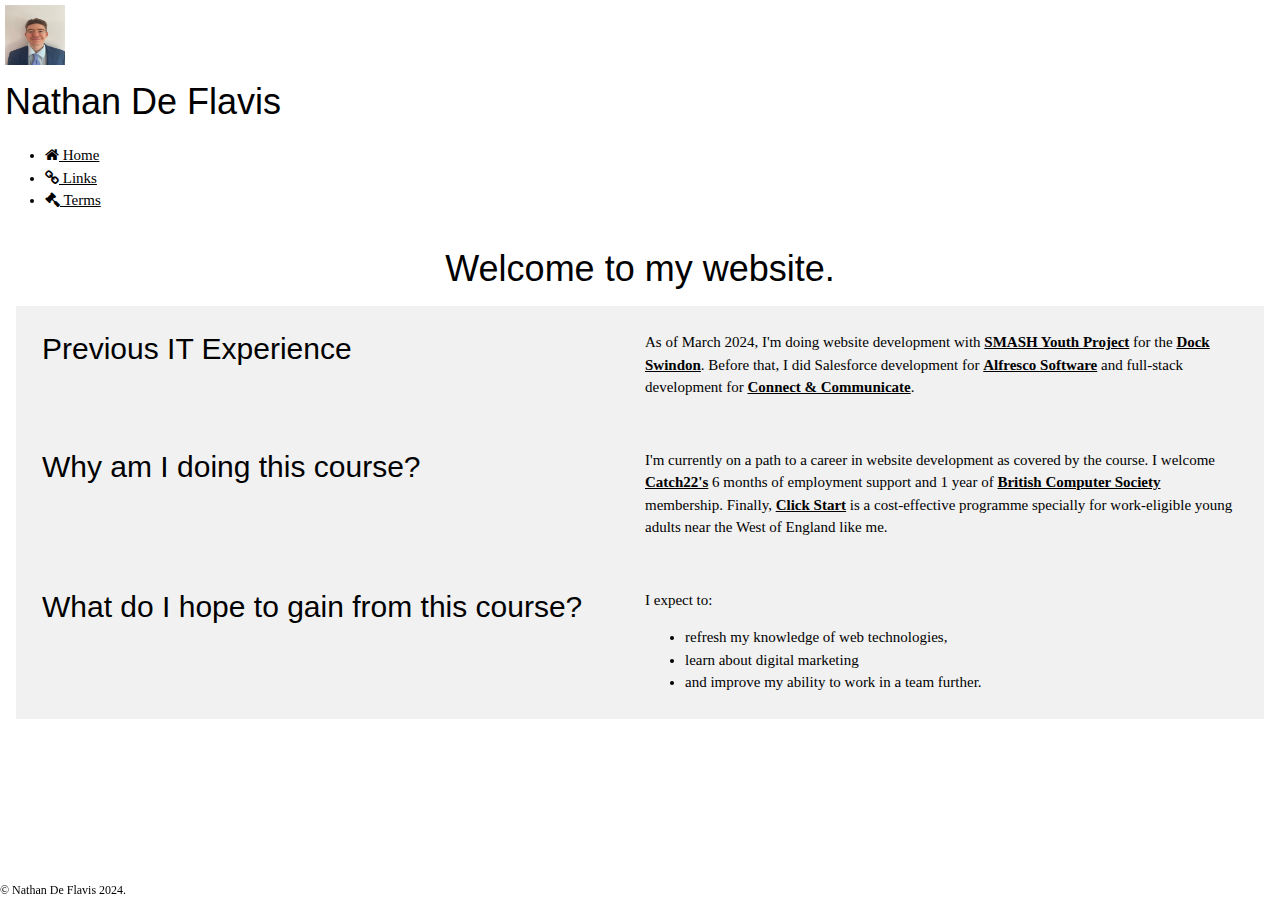
<file: index.html>
<!DOCTYPE html>
<html lang="en">
    <head>
        <title>Home</title>
        <meta name="description" content="Nathan De Flavis's Click Start project homepage.">
        <meta name="keywords" content="BCS, Catch22, website">
        <script src="js/head.js"></script>
    </head>
    <body>
        <script src="js/header.js"></script>
        <main class="w3-container">
            <div class="w3-container w3-center">
                <h1>Welcome to my website.</h1>
            </div>
            <div class="w3-container w3-light-grey">
                <div class="w3-row">
                    <div class="w3-col s6">
                        <h2>Previous IT Experience</h2>
                    </div>
                    <div class="w3-col s6">
                        <p>As of March 2024, I'm doing website development with
                            <a href="https://smashyouthproject.co.uk" target="_blank"><strong>SMASH Youth Project</strong></a>
                            for the
                            <a href="https://thedockswindon.co.uk" target="_blank"><strong>Dock Swindon</strong></a>.
                            Before that, I did Salesforce development for
                            <a href="http://www.alfresco.com/" target="_blank"><strong>Alfresco Software</strong></a>
                            and full-stack development for
                            <a href="https://www.connectandcommunicate.com.sg" target="_blank"><strong>Connect & Communicate</strong></a>.
                        </p>
                    </div>
                </div>
                <div class="w3-row">
                    <div class="w3-col s6">
                        <h2>Why am I doing this course?</h2>
                    </div>
                    <div class="w3-col s6">
                        <p>I'm currently on a path to a career in website development as covered by the course. I welcome
                            <a href="https://www.catch-22.org.uk" target="_blank"><strong>Catch22's</strong></a>
                            6 months of employment support and 1 year of
                            <a href="https://www.bcs.org" target="_blank"><strong>British Computer Society</strong></a>
                            membership. Finally,
                            <a href="https://www.bathspa.ac.uk/courses/click-start/" target="_blank"><strong>Click Start</strong></a>
                            is a cost-effective programme specially for work-eligible young adults near the West of England like me.
                        </p>
                    </div>
                </div>
                <div class="w3-row">
                    <div class="w3-col s6">
                        <h2>What do I hope to gain from this course?</h2>
                    </div>
                    <div class="w3-col s6">
                        <p>I expect to:</p>
                        <ul>
                            <li>refresh my knowledge of web technologies,</li>
                            <li>learn about digital marketing</li>
                            <li>and improve my ability to work in a team further.</li>
                        </ul>        
                    </div>
                </div>
            </div>
        </main>
        <script src="js/footer.js"></script>
        <noscript>
            This website uses JavaScript, which doesn't appear to be enabled in your browser.
            <a href="sitemap.html">Sitemap</a>
        </noscript>
    </body>
</html>
</file>
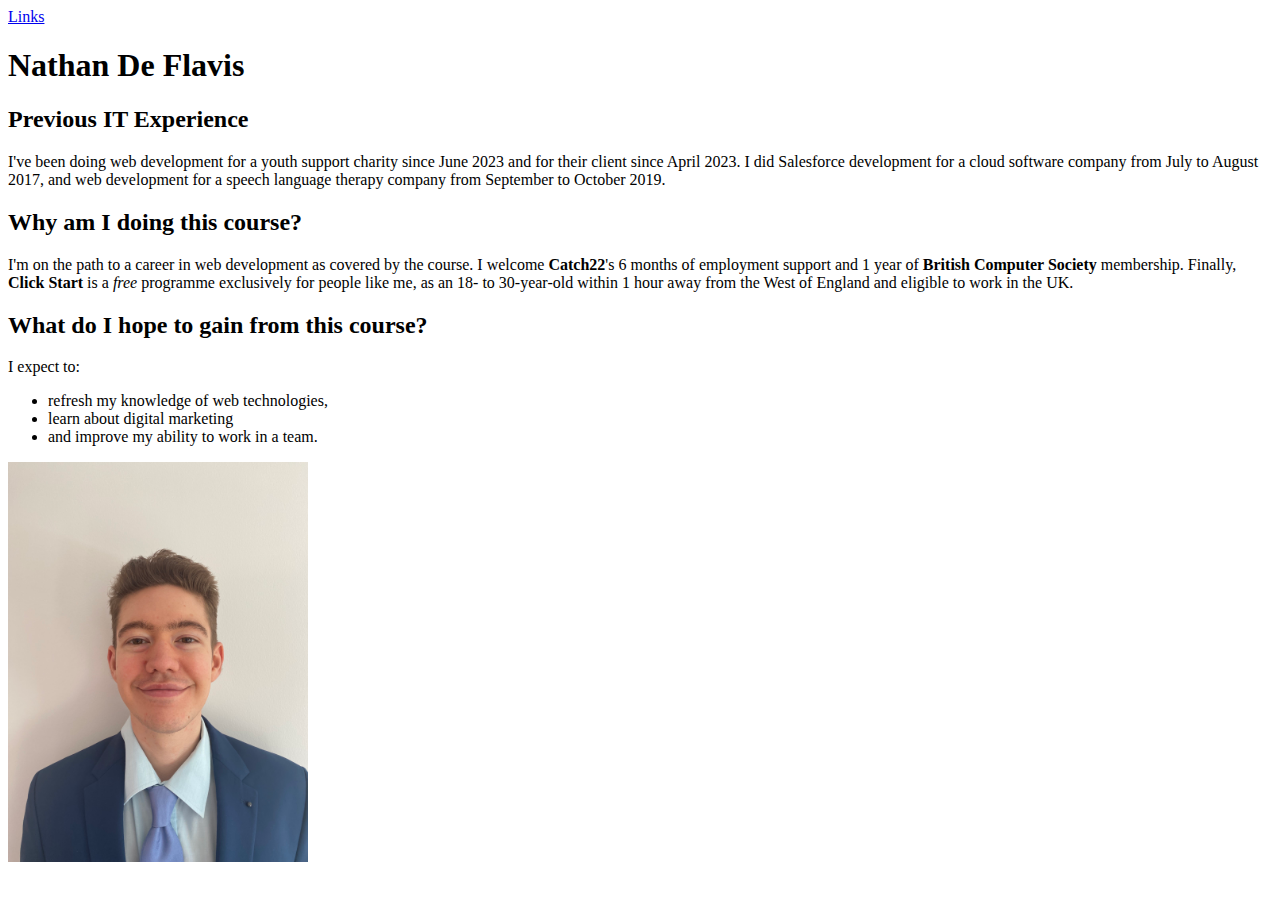
<file: html/index.html>
<!DOCTYPE html>
<html lang="en">
    <head>
        <title>Home</title>
    </head>
    <body>
        <a href="links.html">Links</a>
        <h1>Nathan De Flavis</h1>
        <h2>Previous IT Experience</h2>
        <p>I've been doing web development for a youth support charity since June 2023 and for their client since April 2023.
            I did Salesforce development for a cloud software company from July to August 2017,
             and web development for a speech language therapy company from September to October 2019.</p>
        <h2>Why am I doing this course?</h2>
        <p>I'm on the path to a career in web development as covered by the course.
            I welcome <strong>Catch22</strong>'s 6 months of employment support
             and 1 year of <strong>British Computer Society</strong> membership.
            Finally, <strong>Click Start</strong> is a <em>free</em> programme exclusively for people like me,
             as an 18- to 30-year-old within 1 hour away from the West of England and eligible to work in the UK.
        </p>
        <h2>What do I hope to gain from this course?</h2>
        <p>I expect to:</p>
        <ul>
            <li>refresh my knowledge of web technologies,</li>
            <li>learn about digital marketing</li>
            <li>and improve my ability to work in a team.</li>
        </ul>
        <img src="../images/nathan.jpeg" alt="Nathan" width="300" height="400">
    </body>
</html>
</file>
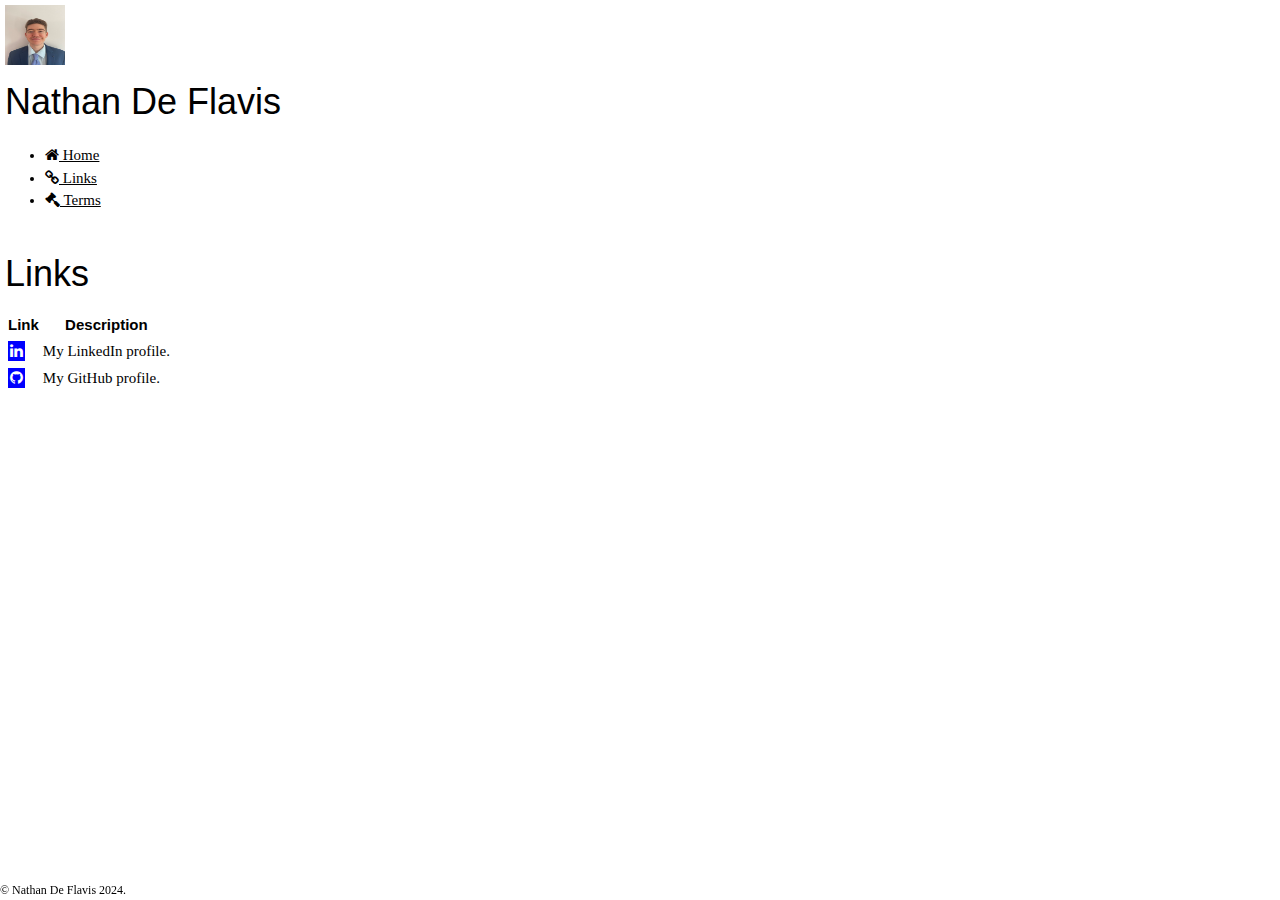
<file: links.html>
<!DOCTYPE html>
<html lang="en">
    <head>
        <title>Links</title>
        <script src="js/head.js"></script>
        <style>
            a.useful {
                background-color: blue;
                color: white;
                padding: 2px;
                text-decoration: none;
            }

            a.useful:hover {
                background-color: purple;
            }
        </style>
    </head>
    <body>
        <script src="js/header.js"></script>
        <main>
            <h1>Links</h1>
            <table class="table table-striped">
                <tr>
                    <th>Link</th>
                    <th>Description</th>
                </tr>
                <tr>
                    <td>
                        <a class="useful" href="https://www.linkedin.com/in/nathandeflavis/" target="_blank">
                            <i class="fa fa-linkedin"></i>
                        </a>
                    </td>
                    <td>My LinkedIn profile.</td>
                </tr>
                <tr>
                    <td>
                        <a class="useful" href="https://github.com/nathandeflavis" target="_blank">
                            <i class="fa fa-github"></i>
                        </a>
                    </td>
                    <td>My GitHub profile.</td>
                </tr>
            </table>
        </main>
        <script src="js/footer.js"></script>
    </body>
</html>
</file>
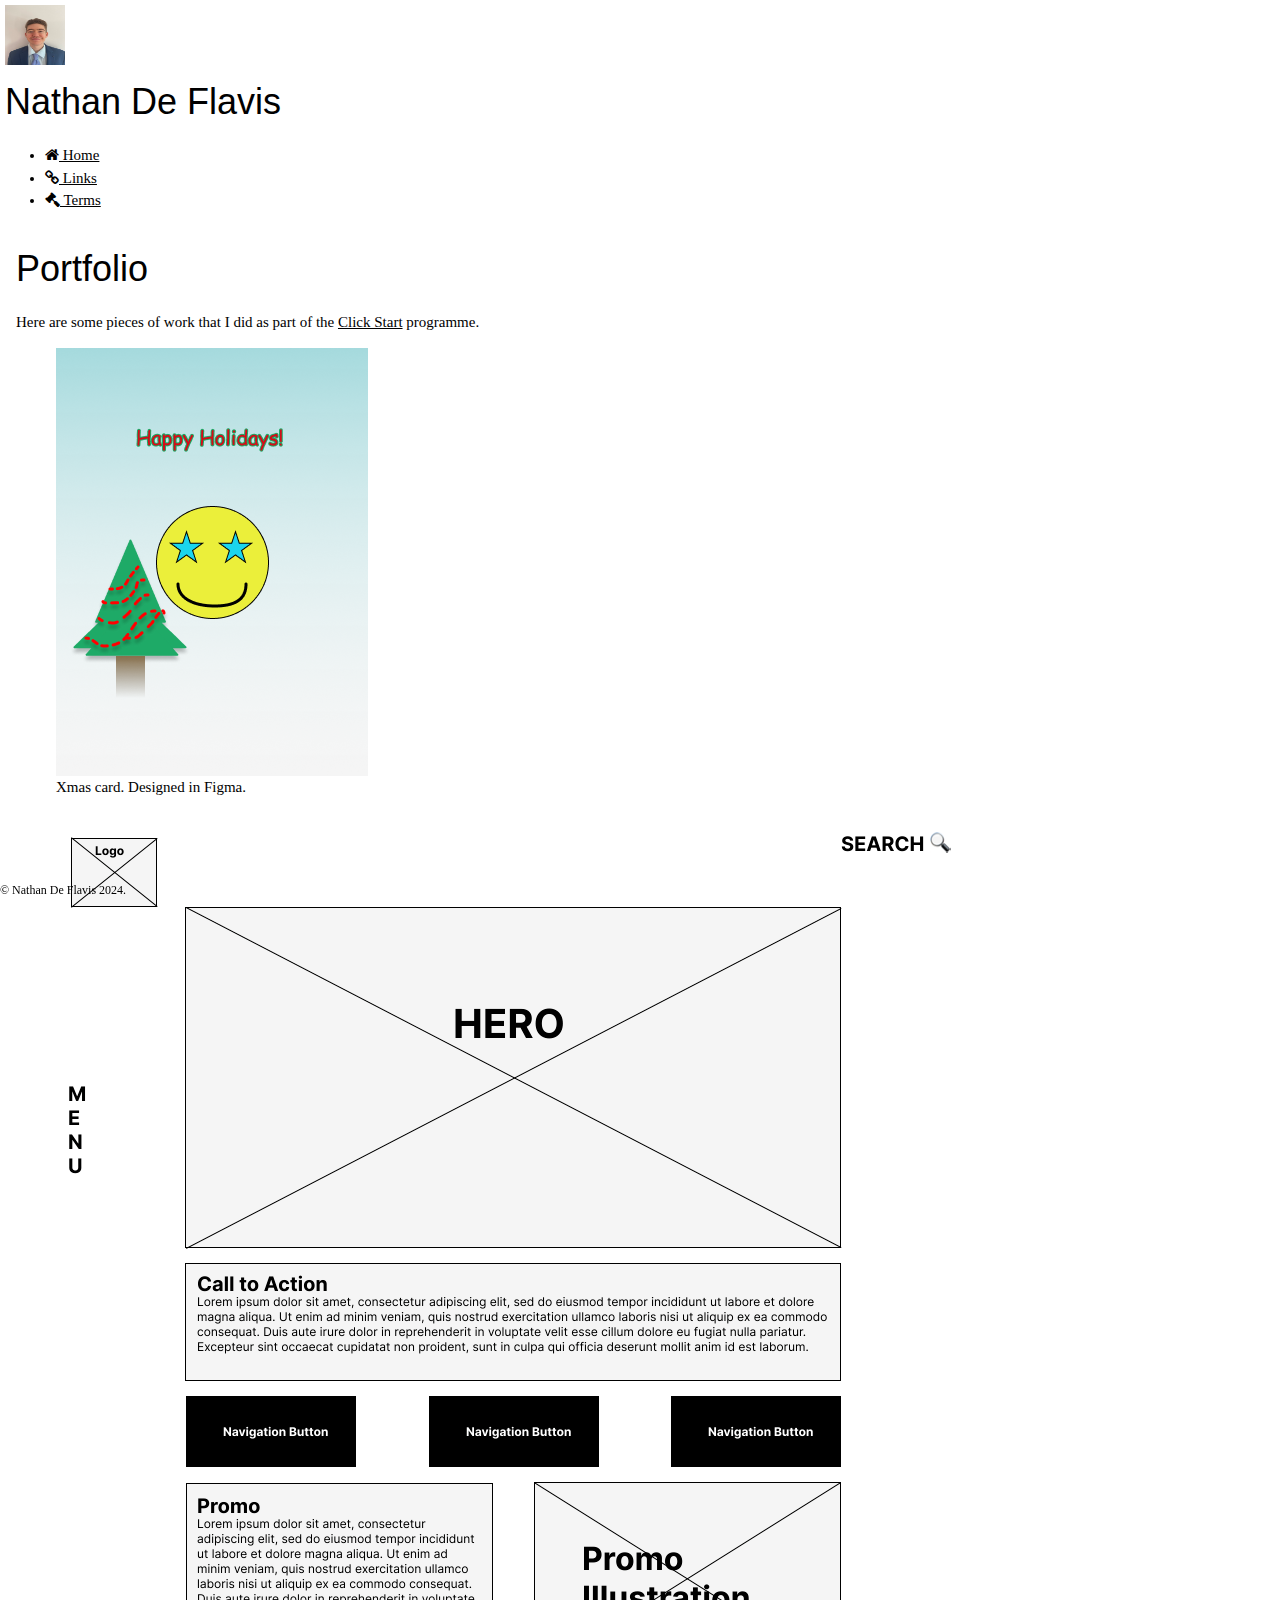
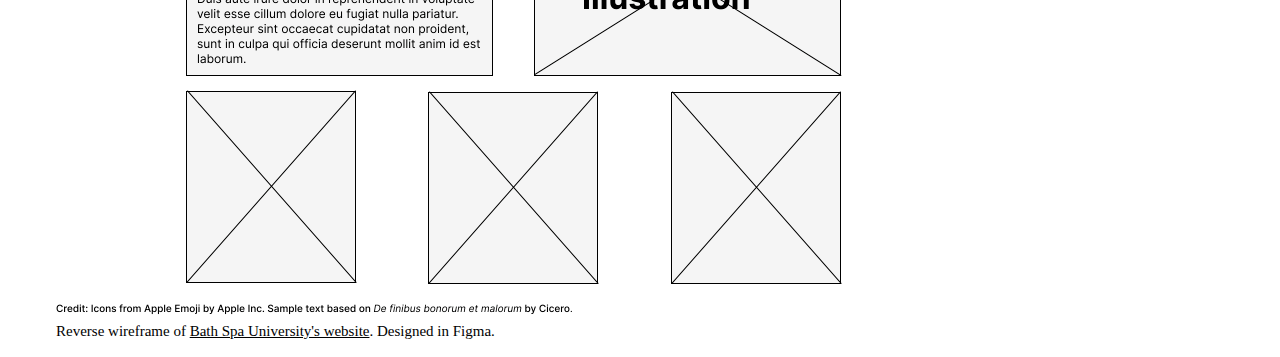
<file: portfolio.html>
<!DOCTYPE html>
<html lang="en">
    <head>
        <title>Portfolio</title>
        <meta name="description" content="Nathan De Flavis's portfolio of work from Click Start programme.">
        <meta name="keywords" content="Figma, wireframe">
        <script src="js/head.js"></script>
    </head>
    <body>
        <script src="js/header.js"></script>
        <main class="w3-container">
            <h1>Portfolio</h1>
            <p>Here are some pieces of work that I did as part of the
                <a href="https://www.bathspa.ac.uk/courses/click-start/" target="_blank">Click Start</a>
                programme.
            </p>
            <figure>
                <img alt="Xmas card which reads 'Happy Holidays!', with a smiley and lit-up Xmas tree." height="428" src="images/xmas-card.png" width="312" />
                <figcaption>Xmas card. Designed in Figma.</figcaption>
            </figure>
            <figure>
                <img alt="Reverse wireframe with a logo, navigation controls, hero and promotional content and a call to action." height="1106" src="images/bath-spa-uni-site-reverse-wireframe.png" width="929" />
                <figcaption>Reverse wireframe of
                    <a href="https://www.bathspa.ac.uk/student-life/undergraduate-study" target="_blank">Bath Spa University's website</a>.
                    Designed in Figma.
                </figcaption>
            </figure>
        </main>
        <script src="js/footer.js"></script>
        <noscript>
            This website uses JavaScript, which doesn't appear to be enabled in your browser.
            <a href="sitemap.html">Sitemap</a>
        </noscript>
    </body>
</html>
</file>
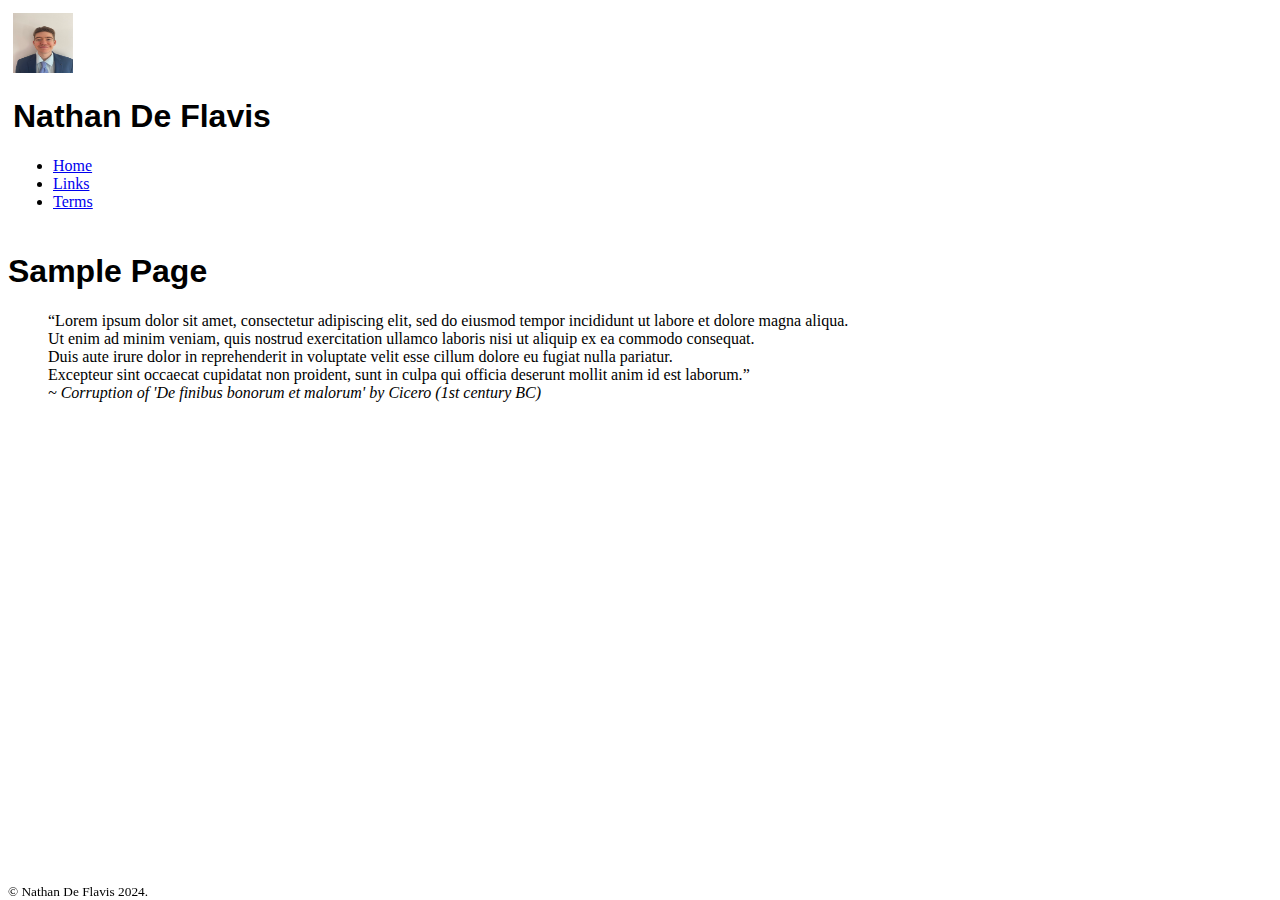
<file: sample-page.html>
<!DOCTYPE html>
<html lang="en">
    <head>
        <title>Home</title>
        <!-- use Bootstrap -->
        <link href="https://cdn.jsdelivr.net/npm/bootstrap@5.3.0/dist/css/bootstrap.min.css"
        rel="stylesheet" integrity="sha384-9ndCyUaIbzAi2FUVXJi0CjmCapSmO7SnpJef0486qhLnuZ2cdeRhO02iuK6FUUVM"
        crossorigin="anonymous">

        <link rel="stylesheet" type="text/css" href="css/style.css">

        <!-- ensure page is properly displayed on mobile devices and enable touch zooming -->
        <meta name="viewport" content="width=device-width, initial-scale=1">

        <!-- use W3 html include -->
        <script src="http://www.w3schools.com/lib/w3data.js"></script>
    </head>
    <body>
        <script src="js/header.js"></script>
        <h1>Sample Page</h1>
        <blockquote class="bg-light p-5">
            <q>Lorem ipsum dolor sit amet, consectetur adipiscing elit, sed do eiusmod tempor incididunt ut labore et dolore magna aliqua.<br/>
                Ut enim ad minim veniam, quis nostrud exercitation ullamco laboris nisi ut aliquip ex ea commodo consequat.<br/>
                Duis aute irure dolor in reprehenderit in voluptate velit esse cillum dolore eu fugiat nulla pariatur.<br/>
                Excepteur sint occaecat cupidatat non proident, sunt in culpa qui officia deserunt mollit anim id est laborum.</q>
            <br/>    
            <cite> ~ Corruption of 'De finibus bonorum et malorum' by Cicero (1st century BC)</cite>
        </blockquote>
        <script src="js/footer.js"></script>
        <noscript>This website requires JavaScript, which doesn't appear to be enabled in your browser.</noscript>
    </body>
</html>
</file>
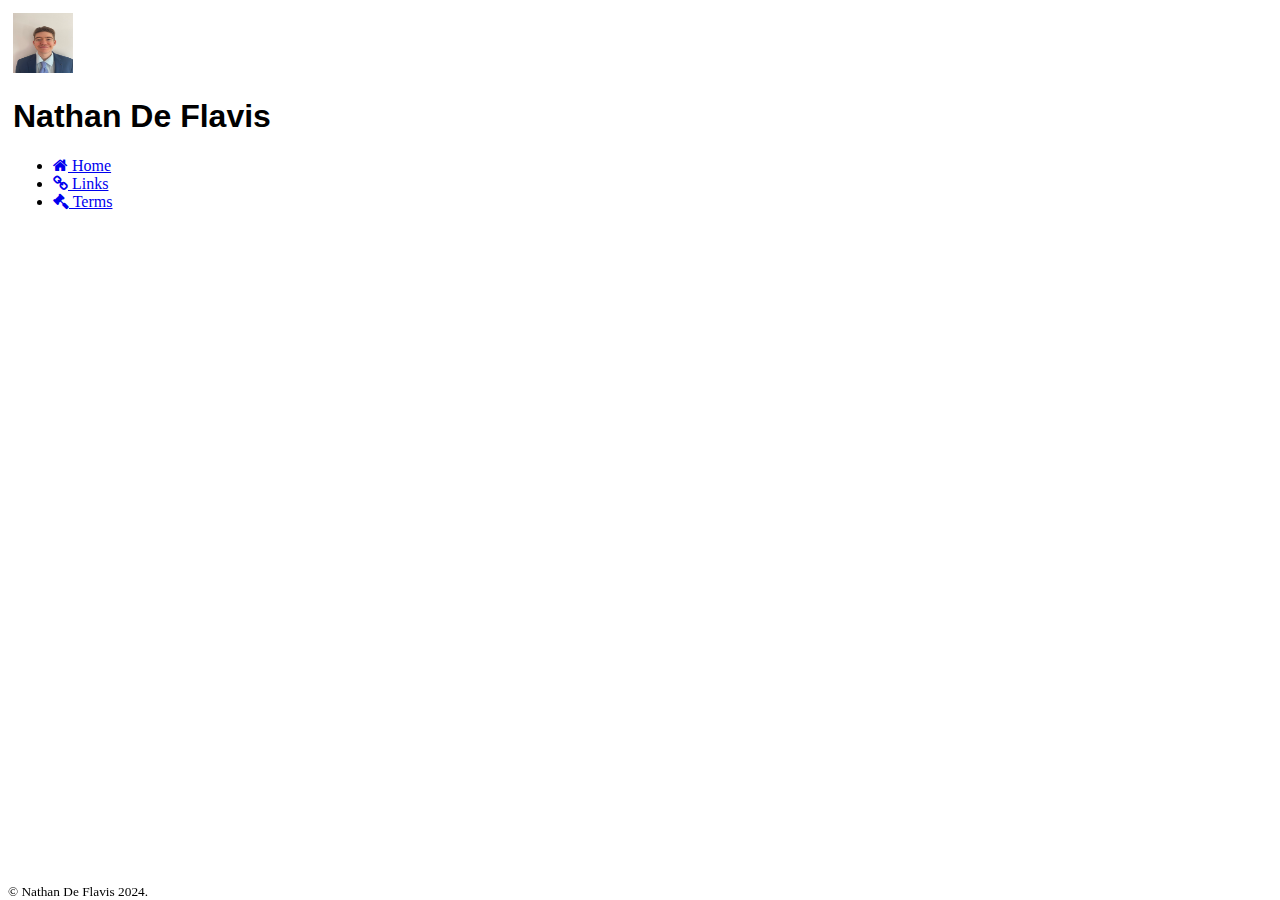
<file: template.html>
<!DOCTYPE html>
<html lang="en">
    <head>
        <title></title>
        <!-- use Font Awesome 4 icons -->
        <link rel="stylesheet" href="https://cdnjs.cloudflare.com/ajax/libs/font-awesome/4.7.0/css/font-awesome.min.css">

        <!-- use Bootstrap -->
        <link href="https://cdn.jsdelivr.net/npm/bootstrap@5.3.0/dist/css/bootstrap.min.css"
        rel="stylesheet" integrity="sha384-9ndCyUaIbzAi2FUVXJi0CjmCapSmO7SnpJef0486qhLnuZ2cdeRhO02iuK6FUUVM"
        crossorigin="anonymous">

        <link rel="stylesheet" type="text/css" href="css/style.css">

        <!-- ensure page is properly displayed on mobile devices and enable touch zooming -->
        <meta name="viewport" content="width=device-width, initial-scale=1">

        <!-- use W3 html include -->
        <script src="http://www.w3schools.com/lib/w3data.js"></script>
    </head>
    <body>
        <script src="js/header.js"></script>
        <main>
        </main>
        <div class="container p-2"></div>
        <script src="js/footer.js"></script>
        <noscript>This website requires JavaScript, which doesn't appear to be enabled in your browser.</noscript>
    </body>
</html>
</file>
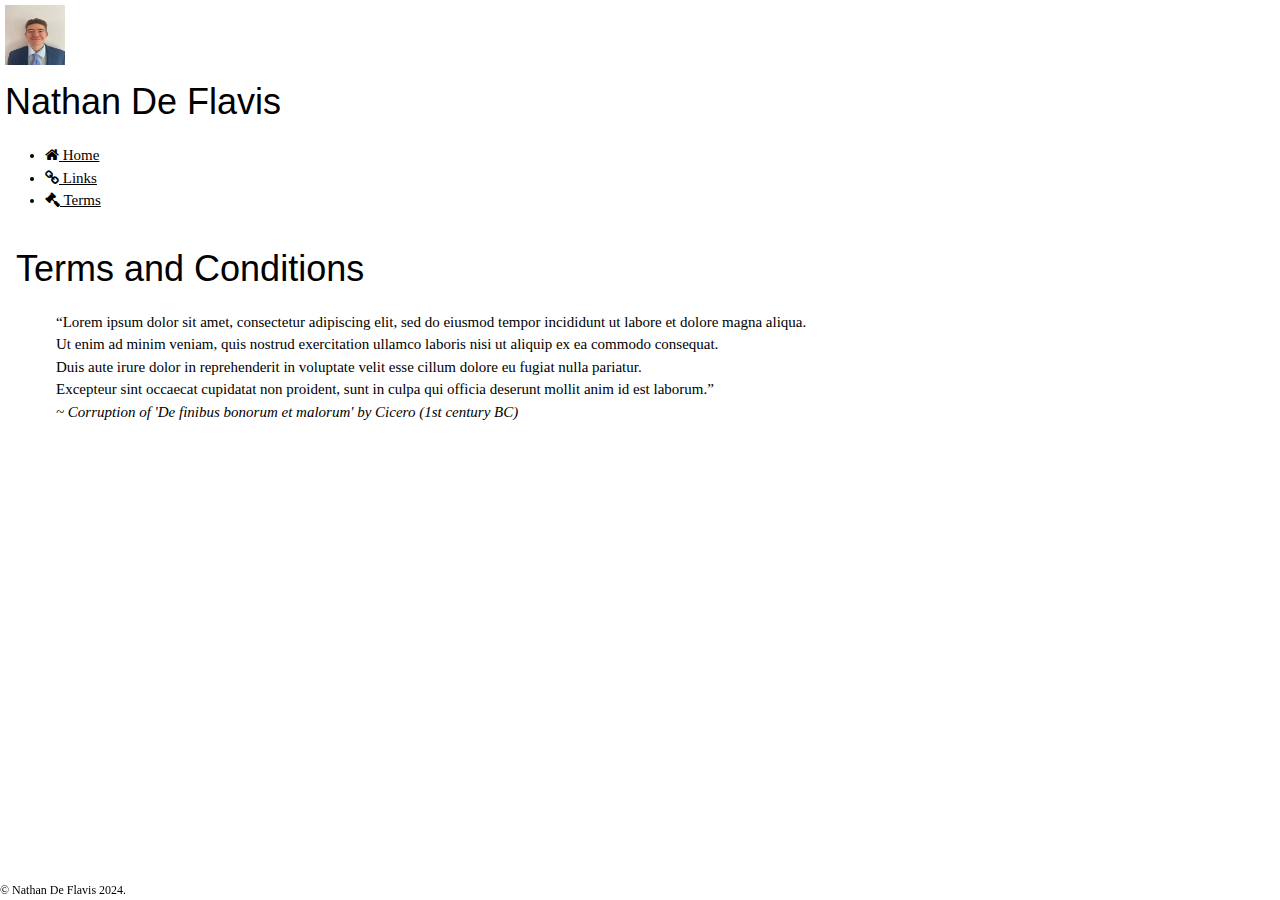
<file: terms.html>
<!DOCTYPE html>
<html lang="en">
    <head>
        <title>Terms</title>
        <script src="js/head.js"></script>
    </head>
    <body>
        <script src="js/header.js"></script>
        <main class="w3-container">
            <h1>Terms and Conditions</h1>
            <blockquote>
                <q>Lorem ipsum dolor sit amet, consectetur adipiscing elit, sed do eiusmod tempor incididunt ut labore et dolore magna aliqua.<br/>
                    Ut enim ad minim veniam, quis nostrud exercitation ullamco laboris nisi ut aliquip ex ea commodo consequat.<br/>
                    Duis aute irure dolor in reprehenderit in voluptate velit esse cillum dolore eu fugiat nulla pariatur.<br/>
                    Excepteur sint occaecat cupidatat non proident, sunt in culpa qui officia deserunt mollit anim id est laborum.</q>
                <br/>    
                <cite> ~ Corruption of 'De finibus bonorum et malorum' by Cicero (1st century BC)</cite>
            </blockquote>
        </main>
        <script src="js/footer.js"></script>
        <noscript>This website uses JavaScript, which doesn't appear to be enabled in your browser.</noscript>
    </body>
</html>
</file>
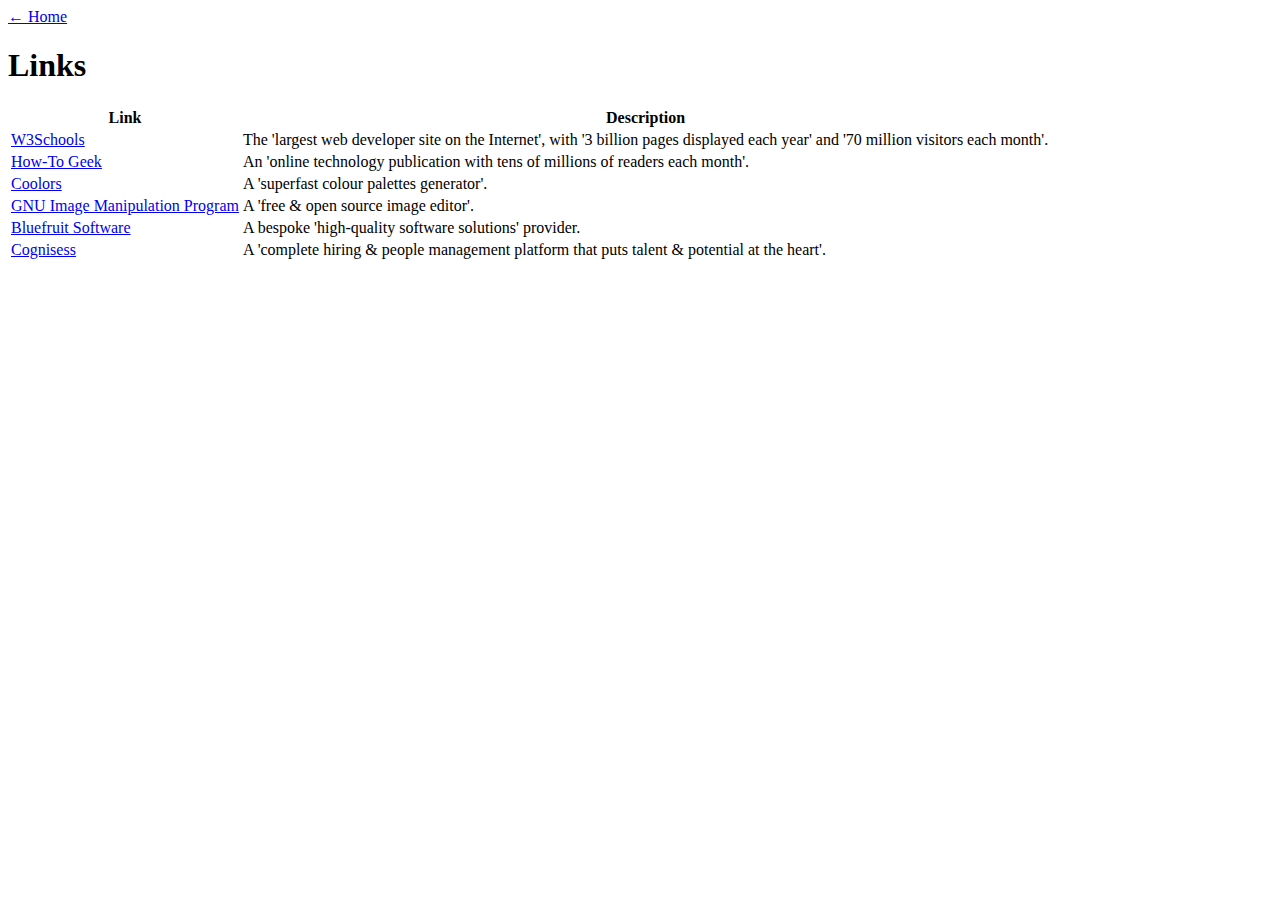
<file: html/links.html>
<!DOCTYPE html>
<html lang="en">
    <head>
        <title>Links</title>
    </head>
    <body>
        <a href="index.html">&larr; Home</a>
        <h1>Links</h1>
        <table>
            <tr>
                <th>Link</th>
                <th>Description</th>
            </tr>
            <tr>
                <td><a href="https://www.w3schools.com" target="_blank">W3Schools</a></td>
                <td>The 'largest web developer site on the Internet', with '3 billion pages displayed each year'
                    and '70 million visitors each month'.
                </td>
            </tr>
            <tr>
                <td><a href="https://www.howtogeek.com" target="_blank">How-To Geek</a></td>
                <td>An 'online technology publication with tens of millions of readers each month'.</td>
            </tr>
            <tr>
                <td><a href="https://coolors.co" target="_blank">Coolors</td>
                <td>A 'superfast colour palettes generator'.</td>
            </tr>
            <tr>
                <td><a href="https://www.gimp.org" target="_blank">GNU Image Manipulation Program</a></td>
                <td>A 'free & open source image editor'.</td>
            </tr>
            <tr>
                <td><a href="https://bluefruit.co.uk" target="_blank">Bluefruit Software</a></td>
                <td>A bespoke 'high-quality software solutions' provider.</td>
            </tr>
            <tr>
                <td><a href="https://cognisess.com" target="_blank">Cognisess</a></td>
                <td>A 'complete hiring & people management platform that puts talent & potential at the heart'.</td>
            </tr>
        </table>
    </body>
</html>
</file>
<file: css/style.css>
/*single elements*/
* {
    font-family: 'Times New Roman', Times, serif;
}

footer {
    bottom: 0px;
    position: fixed;
}

/*multiple elements*/
div, main {
    padding: 5px;
}

h1, h2, th {
    font-family: Verdana, Geneva, Tahoma, sans-serif;
}

/*classes*/
div.flexcolumn {
    flex-direction: column;
}

div.flexgrid {
    background-color: #eeeeee;
    border-color: grey;
    border-style: dotted;
    border-width: 1px;
}

div.flexrow {
    flex-direction: row;
}

small.copyright {
    color: rgb(128,128,128);
}

/*multiple classes*/
div.flexcolumn, div.flexrow {
    display: flex;
}
</file>
